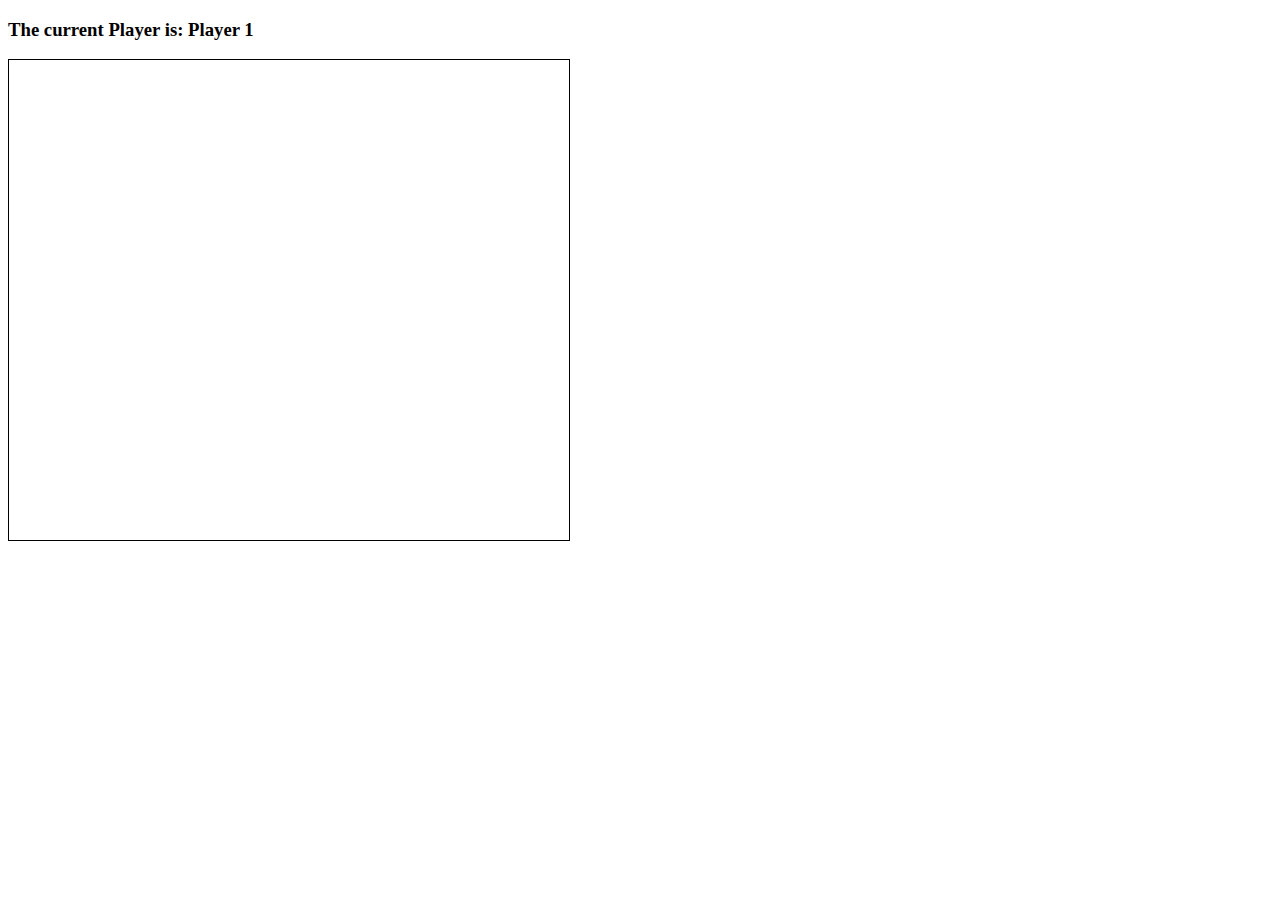
<file: Connect Four/index.html>
<!DOCTYPE html>
<html lang="en">
<head>
  <meta charset="UTF-8">
  <meta name="viewport" content="width=device-width, initial-scale=1.0">
  <title>Connect Four</title>
  <link rel="stylesheet" href="style.css">
  <script src="main.js"></script>
</head>
<body>
  
  <h3>The current Player is: Player <span id="current-player">1</span></h3>
  <h3 class="result"></h3>

  <div class="grid">
    <div></div>
    <div></div>
    <div></div>
    <div></div>
    <div></div>
    <div></div>
    <div></div>
    <div></div>
    <div></div>
    <div></div>
    <div></div>
    <div></div>
    <div></div>
    <div></div>
    <div></div>
    <div></div>
    <div></div>
    <div></div>
    <div></div>
    <div></div>
    <div></div>
    <div></div>
    <div></div>
    <div></div>
    <div></div>
    <div></div>
    <div></div>
    <div></div>
    <div></div>
    <div></div>
    <div></div>
    <div></div>
    <div></div>
    <div></div>
    <div></div>
    <div></div>
    <div></div>
    <div></div>
    <div></div>
    <div></div> 
    <div></div>
    <div></div>
    <div class=taken></div>
    <div class=taken></div>
    <div class=taken></div>
    <div class=taken></div>
    <div class=taken></div>
    <div class=taken></div> 
    <div class=taken></div>
</div>
  </div>
</body>
</html>
</file>
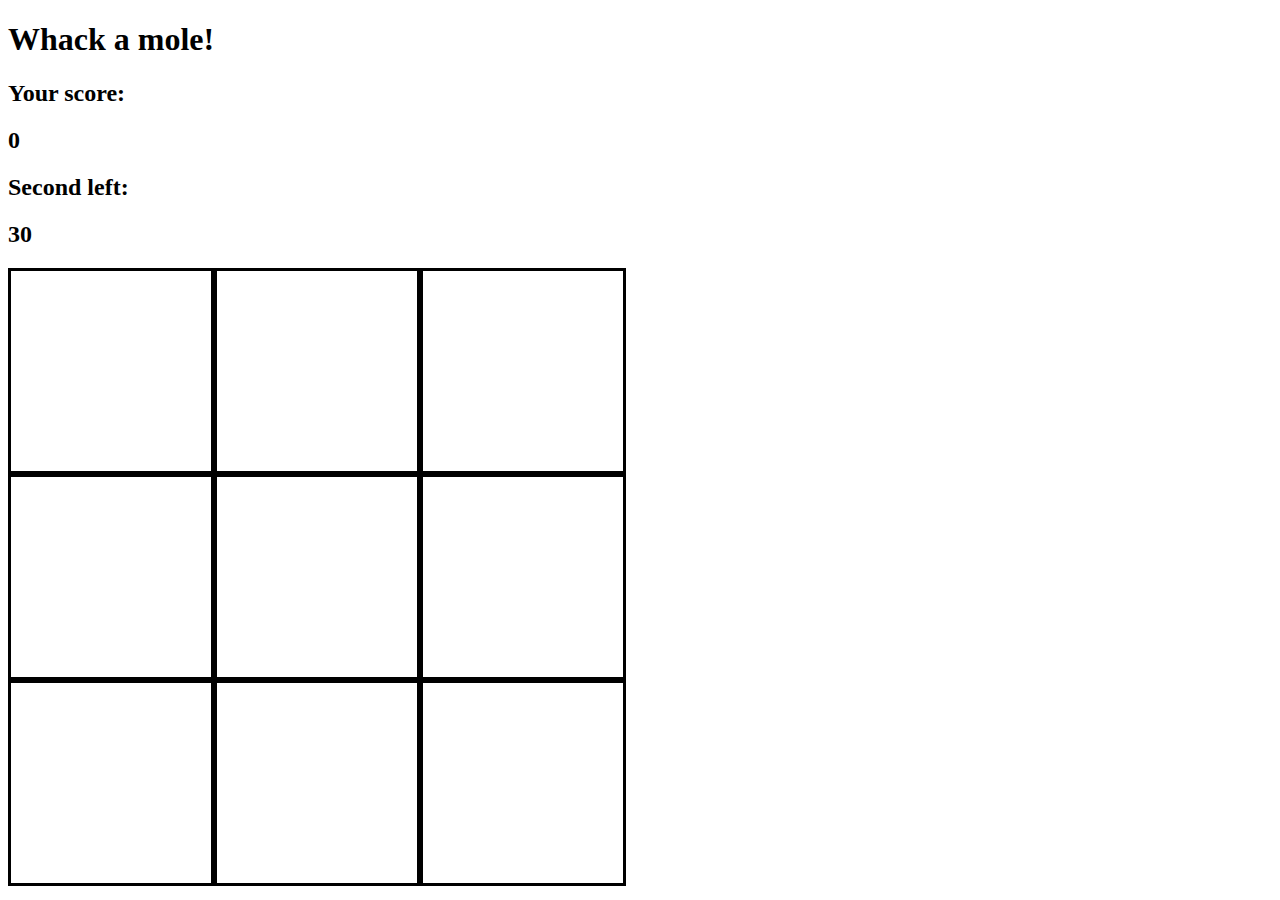
<file: Wack-a-mole/index.html>
<!DOCTYPE html>
<html lang="en">
<head>
  <meta charset="UTF-8">
  <meta name="viewport" content="width=device-width, initial-scale=1.0">
  <title>Wack-a-mole</title>
  <link rel="stylesheet" href="style.css">
</head>
<body>

  <h1>Whack a mole!</h1>

    <h2>Your score:</h2>
    <h2 id="score">0</h2>

    <h2>Second left:</h2>
      <h2 id="time-left">30</h2>

    <div class="grid">
      <div class="square" id="1"></div>
      <div class="square" id="2"></div>
      <div class="square" id="3"></div>
      <div class="square" id="4"></div>
      <div class="square" id="5"></div>
      <div class="square" id="6"></div>
      <div class="square" id="7"></div>
      <div class="square" id="8"></div>
      <div class="square" id="9"></div>        
    </div>

  
</body>
<script src="app.js" charset="utf-8"></script>
</html>
</file>
<file: Connect Four/style.css>
.grid {
  border: 1px solid;
  display: flex;
  flex-wrap: wrap;
  height: 480px;
  width: 560px;
}

.grid div {
  height: 80px;
  width: 80px;
}

.player-one {
  background-color: red;
  border-radius: 40px;
}

.player-two {
  background-color: blue;
  border-radius: 40px;
}
</file>
<file: Wack-a-mole/style.css>
.square {
  width: 200px;
  height: 200px;
  border-style: solid;
  border-color: black;
}

.grid {
  display: flex;
  flex-flow: row wrap;
  justify-content: center;
  align-content: center;
  width: 618px;
  height: 618px;
}

.mole {
  background-image: url('mole.png');
  background-size: cover;
}
</file>
